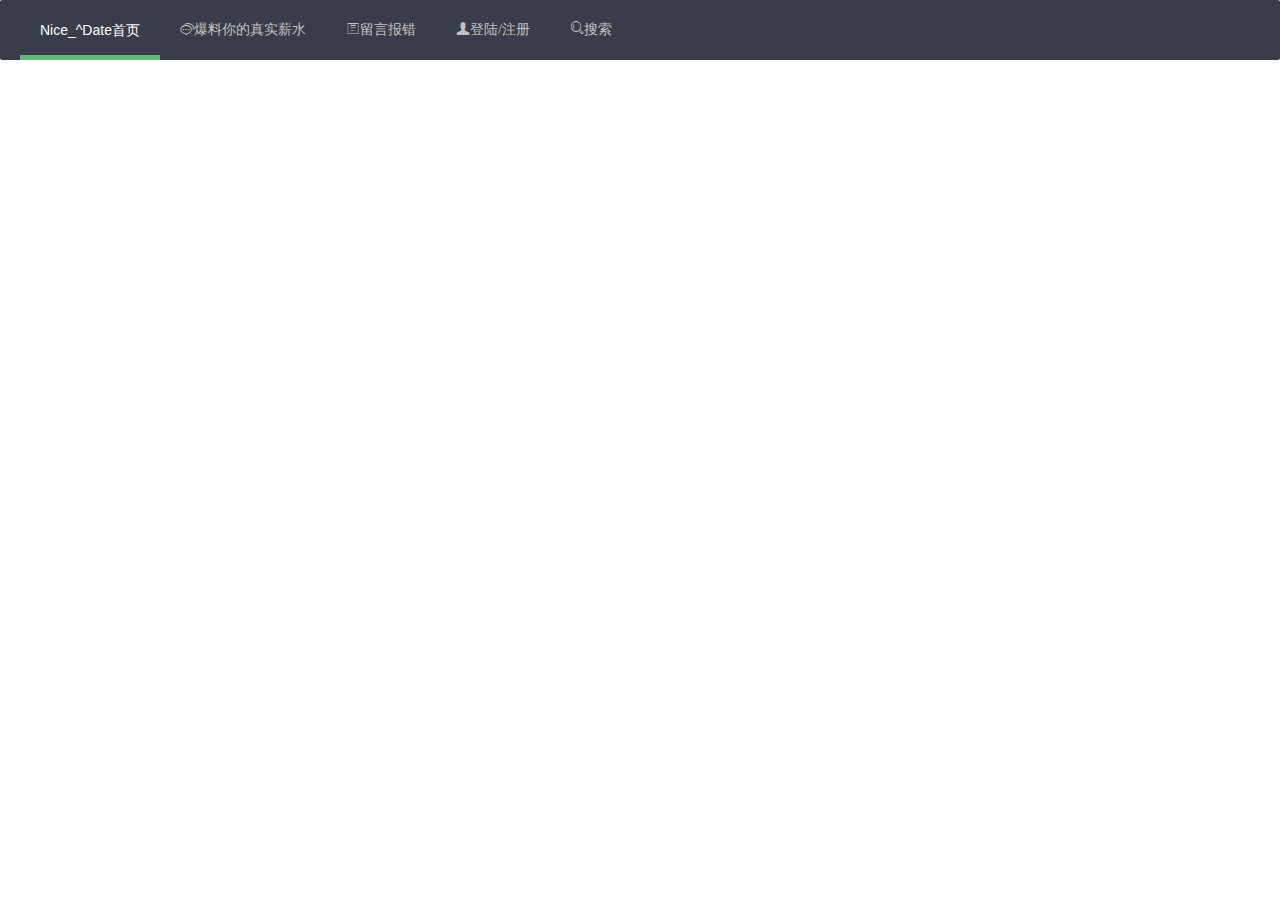
<file: job_spider/WebSite/templates/admin.html>
<!DOCTYPE html>
<html lang="en">
<head>
    <meta charset="UTF-8">
    <meta name="viewport" content="width=device-width, initial-scale=1, maximum-scale=1">
    <title>爆料你的真实薪水</title>
    <link rel="stylesheet" href="../static/layui/css/layui.css">
    <link rel="stylesheet" href="../static/bootstrap.min.css">
    <script src="../static/layui/lay/dest/layui.all.js"></script>
</head>
<body>
<!--水平导航-->
<div id="nav" >
    <ul class="layui-nav" lay-filter="" >
      <li class="layui-nav-item layui-this"><a href="">Nice_^Date首页</a></li>
      <li class="layui-nav-item"><a href="" class="layui-icon">&#xe63a;爆料你的真实薪水</a></li>
      <li class="layui-nav-item"><a href="" class="layui-icon">&#xe63c;留言报错</a></li>
      <li class="layui-nav-item">
        <a href="javascript:;" class="layui-icon">&#xe612;登陆/注册</a>
        <dl class="layui-nav-child"> <!-- 二级菜单 -->
          <dd><a href="">登陆</a></dd>
          <dd><a href="">注册</a></dd>
        </dl>
      </li>
       <li class="layui-nav-item"><a href="" class="layui-icon">&#xe615;搜索</a></li>
    </ul>
</div>
<!--用户数量-->

</body>
</html>
</file>
<file: job_spider/WebSite/static/layui/css/layui.css>
/** layui-v1.0.7 LGPL License By http://www.layui.com */
 .layui-btn,.layui-inline,img{vertical-align:middle}.layui-btn,.layui-unselect{-webkit-user-select:none;-ms-user-select:none;-moz-user-select:none}.layui-laypage a,a{text-decoration:none}.layui-btn,.layui-tree li i,.layui-unselect{-moz-user-select:none}.layui-form-select dl,.layui-nav-child{min-width:100%;box-shadow:0 2px 4px rgba(0,0,0,.12)}blockquote,body,button,dd,div,dl,dt,form,h1,h2,h3,h4,h5,h6,input,li,ol,p,pre,td,textarea,th,ul{margin:0;padding:0;-webkit-tap-highlight-color:rgba(0,0,0,0)}a:active,a:hover{outline:0}img{display:inline-block;border:none}li{list-style:none}table{border-collapse:collapse;border-spacing:0}h1,h2,h3{font-size:14px;font-weight:400}h4,h5,h6{font-size:100%;font-weight:400}button,input,optgroup,option,select,textarea{font-family:inherit;font-size:inherit;font-style:inherit;font-weight:inherit;outline:0}pre{white-space:pre-wrap;white-space:-moz-pre-wrap;white-space:-pre-wrap;white-space:-o-pre-wrap;word-wrap:break-word}::-webkit-scrollbar{width:10px;height:10px}::-webkit-scrollbar-button:vertical{display:none}::-webkit-scrollbar-corner,::-webkit-scrollbar-track{background-color:#e2e2e2}::-webkit-scrollbar-thumb{border-radius:0;background-color:rgba(0,0,0,.3)}::-webkit-scrollbar-thumb:vertical:hover{background-color:rgba(0,0,0,.35)}::-webkit-scrollbar-thumb:vertical:active{background-color:rgba(0,0,0,.38)}@font-face{font-family:layui-icon;src:url(../font/iconfont.eot);src:url(../font/iconfont.eot?#iefix) format('embedded-opentype'),url(../font/iconfont.woff) format('woff'),url(../font/iconfont.ttf) format('truetype'),url(../font/iconfont.svg#iconfont) format('svg')}.layui-icon{font-family:layui-icon!important;font-size:16px;font-style:normal;-webkit-font-smoothing:antialiased;-moz-osx-font-smoothing:grayscale}body{line-height:24px;font:14px Helvetica Neue,Helvetica,PingFang SC,\5FAE\8F6F\96C5\9ED1,Tahoma,Arial,sans-serif}.layui-flow-more a cite,.layui-laypage em,.layui-tree li a cite,a cite{font-style:normal}hr{height:1px;margin:10px 0;border:0;background-color:#e2e2e2;clear:both}a{color:#333}a:hover{color:#777}a cite{*cursor:pointer}.layui-box,.layui-box *{-webkit-box-sizing:content-box!important;-moz-box-sizing:content-box!important;box-sizing:content-box!important}.layui-border-box,.layui-border-box *{-webkit-box-sizing:border-box!important;-moz-box-sizing:border-box!important;box-sizing:border-box!important}.layui-clear{clear:both;*zoom:1}.layui-clear:after{content:'\20';clear:both;*zoom:1;display:block;height:0}.layui-inline{position:relative;display:inline-block;*display:inline;*zoom:1}.layui-edge{position:absolute;width:0;height:0;border-style:dashed;border-color:transparent;overflow:hidden}.layui-elip{text-overflow:ellipsis;overflow:hidden;white-space:nowrap}.layui-disabled,.layui-disabled:hover{color:#d2d2d2!important;cursor:not-allowed!important}.layui-circle{border-radius:100%}.layui-show{display:block!important}.layui-hide{display:none!important}.layui-main{position:relative;width:1140px;margin:0 auto}.layui-header{position:relative;z-index:1000;height:65px}.layui-header a:hover{transition:all .5s;-webkit-transition:all .5s}.layui-side{position:fixed;top:0;bottom:0;z-index:999;width:200px;overflow-x:hidden}.layui-side-scroll{width:220px;height:100%;overflow-x:hidden}.layui-body{position:absolute;left:200px;right:0;top:0;bottom:0;z-index:998;width:auto;overflow:hidden;overflow-y:auto;-webkit-box-sizing:border-box;-moz-box-sizing:border-box;box-sizing:border-box}.layui-layout-admin .layui-header{border-bottom:5px solid #1AA094}.layui-layout-admin .layui-side{top:70px;width:200px;overflow-x:hidden}.layui-layout-admin .layui-body{top:70px;bottom:44px}.layui-layout-admin .layui-main{width:auto;margin:0 15px}.layui-layout-admin .layui-footer{position:fixed;left:200px;right:0;bottom:0;height:44px;background-color:#eee}.layui-btn,.layui-input,.layui-select,.layui-textarea,.layui-upload-button{outline:0;-webkit-transition:border-color .3s cubic-bezier(.65,.05,.35,.5);transition:border-color .3s cubic-bezier(.65,.05,.35,.5);-webkit-box-sizing:border-box!important;-moz-box-sizing:border-box!important;box-sizing:border-box!important}.layui-elem-quote{margin-bottom:10px;padding:15px;line-height:22px;border-left:5px solid #009688;border-radius:0 2px 2px 0;background-color:#f2f2f2}.layui-quote-nm{border-color:#e2e2e2;border-style:solid;border-width:1px 1px 1px 5px;background:0 0}.layui-elem-field{margin-bottom:10px;padding:0;border:1px solid #e2e2e2}.layui-elem-field legend{margin-left:20px;padding:0 10px;font-size:20px;font-weight:300}.layui-field-title{margin:10px 0 20px;border:none;border-top:1px solid #e2e2e2}.layui-field-box{padding:10px 15px}.layui-field-title .layui-field-box{padding:10px 0}.layui-bg-black{background-color:#393D49;color:#c2c2c2}.layui-bg-black a{color:#c2c2c2}.layui-bg-black a:hover{color:#fff}.layui-bg-gray{background-color:#eee;color:#333}.layui-bg-green{background-color:#009688;color:#D7EEE8}.layui-bg-blue{background-color:#1E9FFF;color:#D7EEE8}.layui-word-aux{font-size:12px;color:#999;padding:0 5px}.layui-btn{display:inline-block;height:38px;line-height:38px;padding:0 18px;background-color:#009688;color:#fff;white-space:nowrap;text-align:center;border:none;border-radius:2px;cursor:pointer;opacity:.9;filter:alpha(opacity=90)}.layui-btn:hover{opacity:.8;filter:alpha(opacity=80);color:#fff}.layui-btn:active{opacity:1;filter:alpha(opacity=100)}.layui-btn+.layui-btn{margin-left:10px}.layui-btn-radius{border-radius:100px}.layui-btn .layui-icon{font-size:18px;vertical-align:bottom}.layui-btn-primary{border:1px solid #C9C9C9;background-color:#fff;color:#555}.layui-btn-primary:hover{border-color:#009688;color:#333}.layui-btn-normal{background-color:#1E9FFF}.layui-btn-warm{background-color:#F7B824}.layui-btn-danger{background-color:#FF5722}.layui-btn-disabled,.layui-btn-disabled:active,.layui-btn-disabled:hover{border:1px solid #e6e6e6;background-color:#FBFBFB;color:#C9C9C9;cursor:not-allowed;opacity:1}.layui-btn-big{height:44px;line-height:44px;padding:0 25px;font-size:16px}.layui-btn-small{height:30px;line-height:30px;padding:0 10px;font-size:12px}.layui-btn-small i{font-size:16px!important}.layui-btn-mini{height:22px;line-height:22px;padding:0 5px;font-size:12px}.layui-btn-mini i{font-size:14px!important}.layui-input,.layui-select,.layui-textarea{height:38px;line-height:38px;line-height:36px\9;border:1px solid #e6e6e6;background-color:#fff;border-radius:2px}.layui-form-label,.layui-form-mid,.layui-textarea{line-height:20px;position:relative}.layui-input,.layui-textarea{display:block;width:100%;padding-left:10px}.layui-input:hover,.layui-textarea:hover{border-color:#D2D2D2!important}.layui-input:focus,.layui-textarea:focus{border-color:#C9C9C9!important}.layui-textarea{min-height:100px;height:auto;padding:6px 10px;resize:vertical}.layui-select{padding:0 10px}.layui-form input[type=checkbox],.layui-form input[type=radio],.layui-form select{display:none}.layui-form-item{margin-bottom:15px;clear:both;*zoom:1}.layui-form-item:after{content:'\20';clear:both;*zoom:1;display:block;height:0}.layui-form-label{float:left;display:block;padding:9px 15px;width:80px;font-weight:400;text-align:right}.layui-form-item .layui-inline{margin-bottom:5px;margin-right:10px}.layui-input-block,.layui-input-inline{position:relative}.layui-input-block{margin-left:110px;min-height:36px}.layui-input-inline{display:inline-block;vertical-align:middle}.layui-form-item .layui-input-inline{float:left;width:190px;margin-right:10px}.layui-form-text .layui-input-inline{width:auto}.layui-form-mid{float:left;display:block;padding:8px 0;margin-right:10px}.layui-form-danger+.layui-form-select .layui-input,.layui-form-danger:focus{border:1px solid #FF5722!important}.layui-form-select{position:relative}.layui-form-select .layui-input{padding-right:30px;cursor:pointer}.layui-form-select .layui-edge{position:absolute;right:10px;top:50%;margin-top:-3px;cursor:pointer;border-width:6px;border-top-color:#c2c2c2;border-top-style:solid;transition:all .3s;-webkit-transition:all .3s}.layui-form-checkbox,.layui-form-switch{-webkit-transition:.1s linear;cursor:pointer}.layui-form-select dl{display:none;position:absolute;left:0;top:42px;padding:5px 0;z-index:999;border:1px solid #d2d2d2;max-height:300px;overflow-y:auto;background-color:#fff;border-radius:2px;box-sizing:border-box}.layui-form-select dl dd,.layui-form-select dl dt{padding:0 10px;line-height:36px;white-space:nowrap;overflow:hidden;text-overflow:ellipsis}.layui-form-select dl dt{font-size:12px;color:#999}.layui-form-select dl dd{cursor:pointer}.layui-form-select dl dd:hover{background-color:#f2f2f2}.layui-form-select .layui-select-group dd{padding-left:20px}.layui-form-select dl dd.layui-this{background-color:#5FB878;color:#fff}.layui-form-checkbox,.layui-form-select dl dd.layui-disabled{background-color:#fff}.layui-form-selected dl{display:block}.layui-form-checkbox,.layui-form-checkbox *,.layui-form-radio,.layui-form-radio *,.layui-form-switch{display:inline-block;vertical-align:middle}.layui-form-selected .layui-edge{margin-top:-9px;-webkit-transform:rotate(180deg);transform:rotate(180deg);margin-top:-3px\9}:root .layui-form-selected .layui-edge{margin-top:-9px\0/IE9}.layui-select-disabled .layui-disabled{border-color:#eee!important}.layui-select-disabled .layui-edge{border-top-color:#d2d2d2}.layui-form-checkbox{position:relative;height:30px;line-height:28px;margin:4px 10px 0 0;padding-right:30px;border:1px solid #d2d2d2;font-size:0;border-radius:2px;transition:.1s linear;box-sizing:border-box!important}.layui-form-checkbox:hover{border:1px solid #c2c2c2}.layui-form-checkbox span{padding:0 10px;font-size:14px;background-color:#d2d2d2;color:#fff;overflow:hidden;white-space:nowrap;text-overflow:ellipsis}.layui-form-checkbox:hover span{background-color:#c2c2c2}.layui-form-checkbox i{position:absolute;right:0;width:37px;color:#fff;font-size:20px}.layui-form-checkbox:hover i{color:#c2c2c2}.layui-form-checked,.layui-form-checked:hover{border:1px solid #5FB878}.layui-form-checked span,.layui-form-checked:hover span{background-color:#5FB878}.layui-form-checked i,.layui-form-checked:hover i{color:#5FB878}.layui-form-switch{position:relative;height:22px;line-height:22px;width:40px;padding:0 5px;margin-top:8px;border:1px solid #d2d2d2;border-radius:20px;background-color:#fff;transition:.1s linear}.layui-form-switch i{position:absolute;left:5px;top:3px;width:16px;height:16px;border-radius:20px;background-color:#d2d2d2;-webkit-transition:.1s linear;transition:.1s linear}.layui-form-onswitch{border-color:#5FB878;background-color:#5FB878}.layui-form-onswitch:before{content:'ON';color:#fff}.layui-form-onswitch i{left:30px;background-color:#fff}.layui-checkbox-disbaled{border-color:#e2e2e2!important}.layui-checkbox-disbaled span{background-color:#e2e2e2!important}.layui-checkbox-disbaled:hover i{color:#fff!important}.layui-form-radio{line-height:28px;margin:6px 10px 0 0;padding-right:10px;cursor:pointer;font-size:0}.layui-form-radio i{margin-right:8px;font-size:22px;color:#c2c2c2}.layui-form-radio span{font-size:14px}.layui-form-radio i:hover,.layui-form-radioed i{color:#5FB878}.layui-radio-disbaled i{color:#e2e2e2!important}.layui-form-pane .layui-form-label{width:80px;padding:8px 15px;line-height:20px;border:1px solid #e6e6e6;border-radius:2px 0 0 2px;text-align:center;background-color:#FBFBFB;overflow:hidden;white-space:nowrap;text-overflow:ellipsis}.layui-form-pane .layui-input-inline{margin-left:-1px}.layui-form-pane .layui-input-block{margin-left:112px;left:-1px}.layui-form-pane .layui-input{border-radius:0 2px 2px 0}.layui-form-pane .layui-form-text .layui-form-label{float:none;width:100%;border-right:1px solid #e6e6e6;border-radius:2px;box-sizing:border-box!important;text-align:left}.layui-laypage button,.layui-laypage input,.layui-nav{-webkit-box-sizing:border-box!important;-moz-box-sizing:border-box!important}.layui-form-pane .layui-form-text .layui-input-inline{display:block;margin:0;top:-1px;clear:both}.layui-form-pane .layui-form-text .layui-input-block{margin:0;left:0;top:-1px}.layui-form-pane .layui-form-text .layui-textarea{min-height:100px;border-radius:0 0 2px 2px}.layui-form-pane .layui-input:hover,.layui-form-pane .layui-textarea:hover{border-color:#e6e6e6!important}.layui-form-pane .layui-input:focus,.layui-form-pane .layui-textarea:focus{border-color:#e6e6e6!important}.layui-form-pane .layui-form-checkbox{margin:0 0 10px 10px}.layui-form-pane .layui-form-radio,.layui-form-pane .layui-form-switch{margin-left:10px}.layui-layedit{border:1px solid #d2d2d2;border-radius:2px}.layui-layedit-tool{padding:3px 5px;border-bottom:1px solid #e2e2e2;font-size:0}.layedit-tool-fixed{position:fixed;top:0;border-top:1px solid #e2e2e2}.layui-layedit-tool .layedit-tool-mid,.layui-layedit-tool .layui-icon{display:inline-block;vertical-align:middle;text-align:center;font-size:14px}.layui-layedit-tool .layui-icon{position:relative;width:32px;height:30px;line-height:30px;margin:3px 5px;color:#777;cursor:pointer;border-radius:2px}.layui-layedit-tool .layui-icon:hover{color:#393D49}.layui-layedit-tool .layui-icon:active{color:#000}.layui-layedit-tool .layedit-tool-active{background-color:#e2e2e2;color:#000}.layui-layedit-tool .layui-disabled,.layui-layedit-tool .layui-disabled:hover{color:#d2d2d2;cursor:not-allowed}.layui-layedit-tool .layedit-tool-mid{width:1px;height:18px;margin:0 10px;background-color:#d2d2d2}.layedit-tool-html{width:50px!important;font-size:30px!important}.layedit-tool-b,.layedit-tool-code,.layedit-tool-help{font-size:16px!important}.layedit-tool-d,.layedit-tool-face,.layedit-tool-image,.layedit-tool-unlink{font-size:18px!important}.layedit-tool-image input{position:absolute;font-size:0;left:0;top:0;width:100%;height:100%;opacity:.01;filter:Alpha(opacity=1);cursor:pointer}.layui-layedit-iframe iframe{display:block;width:100%}#LAY_layedit_code{overflow:hidden}.layui-table{width:100%;margin:10px 0;background-color:#fff}.layui-table tr{transition:all .3s;-webkit-transition:all .3s}.layui-table thead tr{background-color:#f2f2f2}.layui-table th{text-align:left}.layui-table td,.layui-table th{padding:9px 15px;min-height:20px;line-height:20px;border:1px solid #e2e2e2;font-size:14px}.layui-table tr:hover,.layui-table[lay-even] tr:nth-child(even){background-color:#f8f8f8}.layui-table[lay-skin=line],.layui-table[lay-skin=row]{border:1px solid #e2e2e2}.layui-table[lay-skin=line] td,.layui-table[lay-skin=line] th{border:none;border-bottom:1px solid #e2e2e2}.layui-table[lay-skin=row] td,.layui-table[lay-skin=row] th{border:none;border-right:1px solid #e2e2e2}.layui-table[lay-skin=nob] td,.layui-table[lay-skin=nob] th{border:none}.layui-upload-button{position:relative;display:inline-block;vertical-align:middle;min-width:60px;height:38px;line-height:38px;border:1px solid #DFDFDF;border-radius:2px;overflow:hidden;background-color:#fff;color:#666}.layui-upload-button:hover{border:1px solid #aaa;color:#333}.layui-upload-button:active{border:1px solid #4CAF50;color:#000}.layui-upload-button input,.layui-upload-file{opacity:.01;filter:Alpha(opacity=1);cursor:pointer}.layui-upload-button input{position:absolute;left:0;top:0;z-index:10;font-size:100px;width:100%;height:100%}.layui-upload-icon{display:block;margin:0 15px;text-align:center}.layui-upload-icon i{margin-right:5px;vertical-align:top;font-size:20px;color:#5FB878}.layui-upload-iframe{position:absolute;width:0;height:0;border:0;visibility:hidden}.layui-upload-enter{border:1px solid #009E94;background-color:#009E94;color:#fff;-webkit-transform:scale(1.1);transform:scale(1.1)}.layui-upload-enter .layui-upload-icon,.layui-upload-enter .layui-upload-icon i{color:#fff}.layui-flow-more{margin:10px 0;text-align:center;color:#999;font-size:14px}.layui-flow-more a{height:32px;line-height:32px}.layui-flow-more a *{display:inline-block;vertical-align:top}.layui-flow-more a cite{padding:0 20px;border-radius:3px;background-color:#eee;color:#333}.layui-flow-more a cite:hover{opacity:.8}.layui-flow-more a i{font-size:30px;color:#737383}.layui-laypage{display:inline-block;*display:inline;*zoom:1;vertical-align:middle;margin:10px 0;font-size:0}.layui-laypage>:first-child,.layui-laypage>:first-child em{border-radius:2px 0 0 2px}.layui-laypage>:last-child,.layui-laypage>:last-child em{border-radius:0 2px 2px 0}.layui-laypage a,.layui-laypage span{display:inline-block;*display:inline;*zoom:1;vertical-align:middle;padding:0 15px;border:1px solid #e2e2e2;height:28px;line-height:28px;margin:0 -1px 5px 0;background-color:#fff;color:#333;font-size:12px}.layui-laypage span{color:#999;font-weight:700}.layui-laypage .layui-laypage-curr{position:relative}.layui-laypage .layui-laypage-curr em{position:relative;color:#fff;font-weight:400}.layui-laypage .layui-laypage-curr .layui-laypage-em{position:absolute;left:-1px;top:-1px;padding:1px;width:100%;height:100%;background-color:#009688}.layui-laypage-em{border-radius:2px}.layui-laypage-next em,.layui-laypage-prev em{font-family:Sim sun;font-size:16px}.layui-laypage .layui-laypage-total{height:30px;line-height:30px;margin-left:1px;border:none;font-weight:400}.layui-laypage button,.layui-laypage input{height:30px;line-height:30px;border:1px solid #e2e2e2;border-radius:2px;vertical-align:top;background-color:#fff;box-sizing:border-box!important}.layui-laypage input{width:50px;margin:0 5px;text-align:center}.layui-laypage button{margin-left:5px;padding:0 15px;cursor:pointer}.layui-code{position:relative;margin:10px 0;padding:15px;line-height:20px;border:1px solid #ddd;border-left-width:6px;background-color:#F2F2F2;color:#333;font-family:Courier New;font-size:12px}.layui-tree{line-height:26px}.layui-tree li{text-overflow:ellipsis;overflow:hidden;white-space:nowrap}.layui-tree li .layui-tree-spread,.layui-tree li a{display:inline-block;vertical-align:top;height:26px;*display:inline;*zoom:1;cursor:pointer}.layui-tree li a{font-size:0}.layui-tree li a i{font-size:16px}.layui-tree li a cite{padding:0 6px;font-size:14px}.layui-tree li i{padding-left:6px;color:#333}.layui-tree li .layui-tree-check{font-size:13px}.layui-tree li .layui-tree-check:hover{color:#009E94}.layui-tree li ul{display:none;margin-left:20px}.layui-tree li .layui-tree-enter{line-height:24px;border:1px dotted #000}.layui-tree-drag{display:none;position:absolute;left:-666px;top:-666px;background-color:#f2f2f2;padding:5px 10px;border:1px dotted #000;white-space:nowrap}.layui-nav .layui-nav-item,.layui-tab-title li{display:inline-block;*zoom:1;vertical-align:middle}.layui-tree-drag i{padding-right:5px}.layui-nav{position:relative;padding:0 20px;background-color:#393D49;color:#c2c2c2;border-radius:2px;font-size:0;box-sizing:border-box!important}.layui-nav *{font-size:14px}.layui-nav .layui-nav-item{position:relative;*display:inline;line-height:60px}.layui-nav .layui-nav-item a{display:block;padding:0 20px;color:#c2c2c2;transition:all .3s;-webkit-transition:all .3s}.layui-nav .layui-this:after,.layui-nav-bar,.layui-nav-tree .layui-nav-itemed:after{position:absolute;left:0;top:0;width:0;height:5px;background-color:#5FB878;transition:all .2s;-webkit-transition:all .2s}.layui-nav-bar{z-index:1000}.layui-nav .layui-nav-item a:hover,.layui-nav .layui-this a{color:#fff}.layui-nav .layui-this:after{content:'';top:auto;bottom:0;width:100%}.layui-nav .layui-nav-more{content:'';width:0;height:0;border-style:solid dashed dashed;border-color:#c2c2c2 transparent transparent;overflow:hidden;cursor:pointer;transition:all .2s;-webkit-transition:all .2s;position:absolute;top:28px;right:3px;border-width:6px}.layui-nav .layui-nav-mored,.layui-nav-itemed .layui-nav-more{top:22px;border-style:dashed dashed solid;border-color:transparent transparent #c2c2c2}.layui-nav-child{display:none;position:absolute;left:0;top:65px;line-height:36px;padding:5px 0;border:1px solid #d2d2d2;background-color:#fff;z-index:100;border-radius:2px;white-space:nowrap}.layui-nav .layui-nav-child a{color:#333}.layui-nav .layui-nav-child a:hover{background-color:#f2f2f2;color:#333}.layui-nav-child dd{position:relative}.layui-nav-child dd.layui-this{background-color:#5FB878;color:#fff}.layui-nav-child dd.layui-this a{color:#fff}.layui-nav-child dd.layui-this:after{display:none}.layui-nav-tree{width:200px;padding:0}.layui-nav-tree .layui-nav-item{display:block;width:100%;line-height:45px}.layui-nav-tree .layui-nav-item a{height:45px;text-overflow:ellipsis;overflow:hidden;white-space:nowrap}.layui-nav-tree .layui-nav-item a:hover{background-color:#4E5465}.layui-nav-tree .layui-nav-child dd.layui-this,.layui-nav-tree .layui-this,.layui-nav-tree .layui-this>a,.layui-nav-tree .layui-this>a:hover{background-color:#009688;color:#fff}.layui-nav-tree .layui-this:after{display:none}.layui-nav-itemed>a,.layui-nav-tree .layui-nav-title a,.layui-nav-tree .layui-nav-title a:hover{background-color:#2B2E37!important;color:#fff!important}.layui-nav-tree .layui-nav-bar{width:5px;height:0;background-color:#009688}.layui-nav-tree .layui-nav-child{position:relative;z-index:0;top:0;border:none;box-shadow:none}.layui-nav-tree .layui-nav-child a{height:40px;line-height:40px;color:#c2c2c2}.layui-nav-tree .layui-nav-child,.layui-nav-tree .layui-nav-child a:hover{background:0 0;color:#fff}.layui-nav-tree .layui-nav-more{top:20px;right:10px}.layui-nav-itemed .layui-nav-more{top:14px}.layui-nav-itemed .layui-nav-child{display:block;padding:0}.layui-nav-side{position:fixed;top:0;bottom:0;left:0;overflow-x:hidden;z-index:999}.layui-breadcrumb{visibility:hidden;font-size:0}.layui-breadcrumb a{padding-right:8px;line-height:22px;font-size:14px;color:#333!important}.layui-breadcrumb a:hover{color:#01AAED!important}.layui-breadcrumb a cite,.layui-breadcrumb a span{color:#666;cursor:text;font-style:normal}.layui-breadcrumb a span{padding-left:8px;font-family:Sim sun}.layui-tab{margin:10px 0;overflow:hidden;text-align:left!important}.layui-fixbar li,.layui-tab-bar,.layui-tab-title li,.layui-util-face ul li{cursor:pointer;text-align:center}.layui-tab-title{position:relative;left:0;height:40px;white-space:nowrap;font-size:0;border-bottom:1px solid #e2e2e2;transition:all .2s;-webkit-transition:all .2s}.layui-tab-title li{*display:inline;font-size:14px;transition:all .3s;-webkit-transition:all .3s;position:relative;line-height:40px;min-width:65px;padding:0 10px}.layui-tab-title .layui-this{color:#000}.layui-tab-title .layui-this:after{position:absolute;left:0;top:0;content:'';width:100%;height:41px;border:1px solid #e2e2e2;border-bottom-color:#fff;border-radius:2px 2px 0 0;-webkit-box-sizing:border-box!important;-moz-box-sizing:border-box!important;box-sizing:border-box!important;pointer-events:none}.layui-tab-bar{position:absolute;right:0;top:0;width:30px;height:39px;line-height:39px;border:1px solid #e2e2e2;border-radius:2px;background-color:#fff}.layui-tab-bar .layui-icon{position:relative;display:inline-block;top:3px;transition:all .3s;-webkit-transition:all .3s}.layui-tab-item,.layui-util-face .layui-layer-TipsG{display:none}.layui-tab-more{padding-right:30px;height:auto;white-space:normal}.layui-tab-more li.layui-this:after{border-bottom-color:#e2e2e2;border-radius:2px}.layui-tab-more .layui-tab-bar .layui-icon{top:-2px;top:3px\9;-webkit-transform:rotate(180deg);transform:rotate(180deg)}:root .layui-tab-more .layui-tab-bar .layui-icon{top:-2px\0/IE9}.layui-tab-content{padding:10px}.layui-tab-title li .layui-tab-close{position:relative;margin-left:8px;top:1px;color:#c2c2c2}.layui-tab-title li .layui-tab-close:hover{border-radius:10px;background-color:#FF5722;color:#fff}.layui-tab-brief>.layui-tab-title .layui-this{color:#009688}.layui-tab-brief>.layui-tab-more li.layui-this:after,.layui-tab-brief>.layui-tab-title .layui-this:after{border:none;border-radius:0;border-bottom:3px solid #5FB878}.layui-tab-card{border:1px solid #e2e2e2;border-radius:2px;box-shadow:0 2px 5px 0 rgba(0,0,0,.1)}.layui-tab-card>.layui-tab-title{background-color:#f2f2f2}.layui-tab-card>.layui-tab-title li{margin-right:-1px;margin-left:-1px}.layui-tab-card>.layui-tab-title .layui-this{background-color:#fff}.layui-tab-card>.layui-tab-title .layui-this:after{border-top:none;border-width:1px;border-bottom-color:#fff}.layui-tab-card>.layui-tab-title .layui-tab-bar{height:40px;line-height:40px;border-radius:0;border-top:none;border-right:none}.layui-tab-card>.layui-tab-more .layui-this{background:0 0;color:#5FB878}.layui-tab-card>.layui-tab-more .layui-this:after{border:none}.layui-fixbar{position:fixed;right:15px;bottom:15px;z-index:9999}.layui-fixbar li{width:50px;height:50px;line-height:50px;margin-bottom:1px;font-size:30px;background-color:#9F9F9F;color:#fff;border-radius:2px;opacity:.95}.layui-fixbar li:hover{opacity:.85}.layui-fixbar li:active{opacity:1}.layui-fixbar .layui-fixbar-top{display:none;font-size:40px}body .layui-util-face{border:none;background:0 0}body .layui-util-face .layui-layer-content{padding:0;background-color:#fff;color:#666;box-shadow:none}.layui-util-face ul{position:relative;width:372px;padding:10px;border:1px solid #D9D9D9;background-color:#fff;box-shadow:0 0 20px rgba(0,0,0,.2)}.layui-util-face ul li{float:left;border:1px solid #e8e8e8;height:22px;width:26px;overflow:hidden;margin:-1px 0 0 -1px;padding:4px 2px}.layui-util-face ul li:hover{position:relative;z-index:2;border:1px solid #eb7350;background:#fff9ec}.layui-anim{-webkit-animation-duration:.3s;animation-duration:.3s;-webkit-animation-fill-mode:both;animation-fill-mode:both}.layui-anim-loop{-webkit-animation-iteration-count:infinite;animation-iteration-count:infinite}@-webkit-keyframes layui-rotate{from{-webkit-transform:rotate(0)}to{-webkit-transform:rotate(360deg)}}@keyframes layui-rotate{from{transform:rotate(0)}to{transform:rotate(360deg)}}.layui-anim-rotate{-webkit-animation-name:layui-rotate;animation-name:layui-rotate;-webkit-animation-duration:1s;animation-duration:1s;-webkit-animation-timing-function:linear;animation-timing-function:linear}@-webkit-keyframes layui-up{from{-webkit-transform:translate3d(0,100%,0);opacity:.3}to{-webkit-transform:translate3d(0,0,0);opacity:1}}@keyframes layui-up{from{transform:translate3d(0,100%,0);opacity:.3}to{transform:translate3d(0,0,0);opacity:1}}.layui-anim-up{-webkit-animation-name:layui-up;animation-name:layui-up}@-webkit-keyframes layui-upbit{from{-webkit-transform:translate3d(0,30px,0);opacity:.3}to{-webkit-transform:translate3d(0,0,0);opacity:1}}@keyframes layui-upbit{from{transform:translate3d(0,30px,0);opacity:.3}to{transform:translate3d(0,0,0);opacity:1}}.layui-anim-upbit{-webkit-animation-name:layui-upbit;animation-name:layui-upbit}@-webkit-keyframes layui-scale{0%{opacity:.3;-webkit-transform:scale(.5)}100%{opacity:1;-webkit-transform:scale(1)}}@keyframes layui-scale{0%{opacity:.3;-ms-transform:scale(.5);transform:scale(.5)}100%{opacity:1;-ms-transform:scale(1);transform:scale(1)}}.layui-anim-scale{-webkit-animation-name:layui-scale;animation-name:layui-scale}@-webkit-keyframes layui-scale-spring{0%{opacity:.5;-webkit-transform:scale(.5)}80%{opacity:.8;-webkit-transform:scale(1.1)}100%{opacity:1;-webkit-transform:scale(1)}}@keyframes layui-scale-spring{0%{opacity:.5;-ms-transform:scale(.5);transform:scale(.5)}80%{opacity:.8;-ms-transform:scale(1.1);transform:scale(1.1)}100%{opacity:1;-ms-transform:scale(1);transform:scale(1)}}.layui-anim-scaleSpring{-webkit-animation-name:layui-scale-spring;animation-name:layui-scale-spring}@media screen and (max-width:450px){.layui-form-item .layui-form-label{text-overflow:ellipsis;overflow:hidden;white-space:nowrap}.layui-form-item .layui-inline{display:block;margin-right:0;margin-bottom:20px;clear:both}.layui-form-item .layui-inline:after{content:'\20';clear:both;display:block;height:0}.layui-form-item .layui-input-inline{display:block;float:none;left:-1px;width:auto;margin:0 0 10px 112px}.layui-form-item .layui-input-inline+.layui-form-mid{margin-left:110px;top:-5px;padding:0}.layui-form-item .layui-form-checkbox{margin-right:5px;margin-bottom:5px}}
</file>
